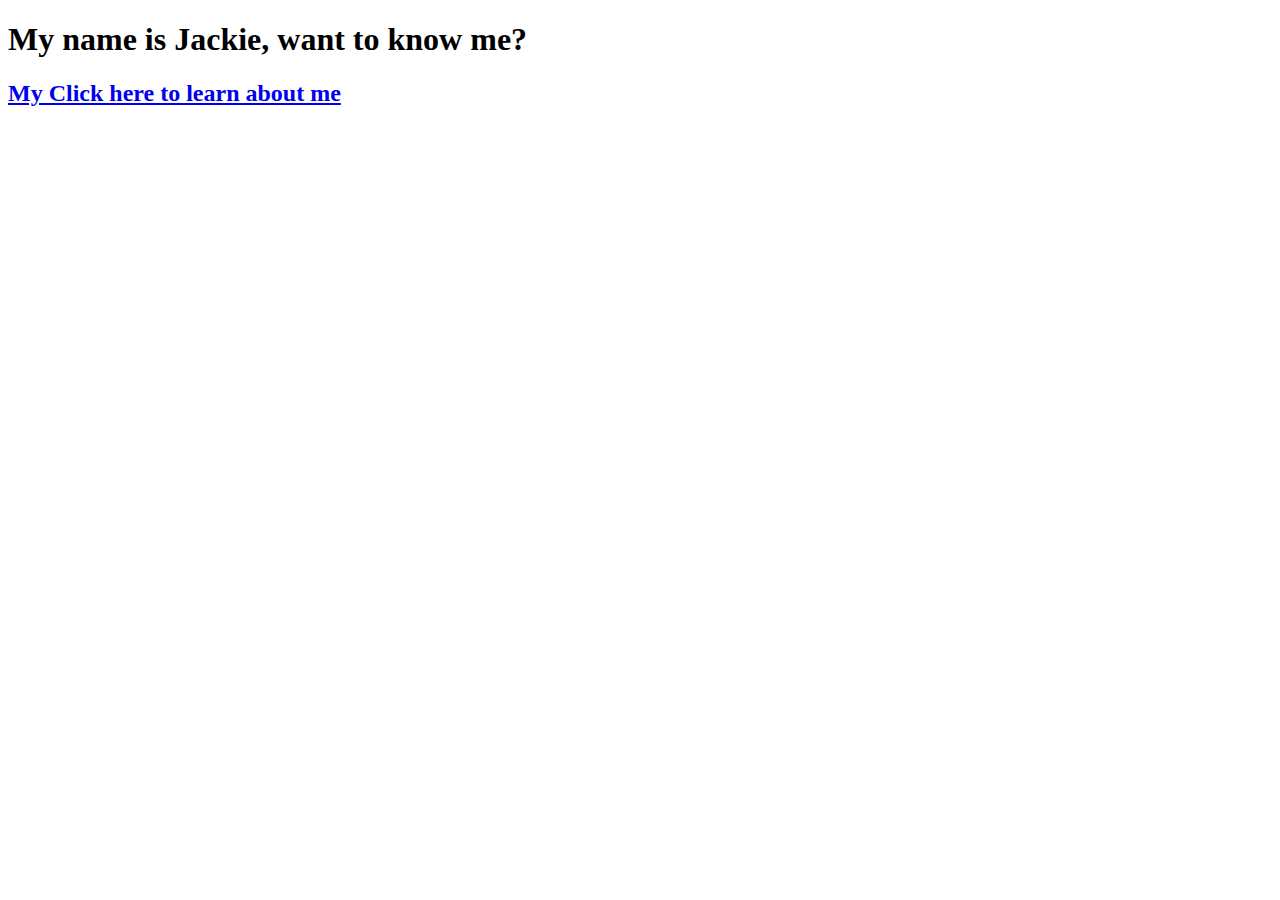
<file: index.html>
<!DOCTYPE html>
<html>
<head>
<title>Welcome to my Personal Website!</title>
</head>
<body>

<h1>My name is Jackie, want to know me?</h1>
<a href = "./about.html"><h2>My Click here to learn about me</h2></a>

</body>
</html>
</file>
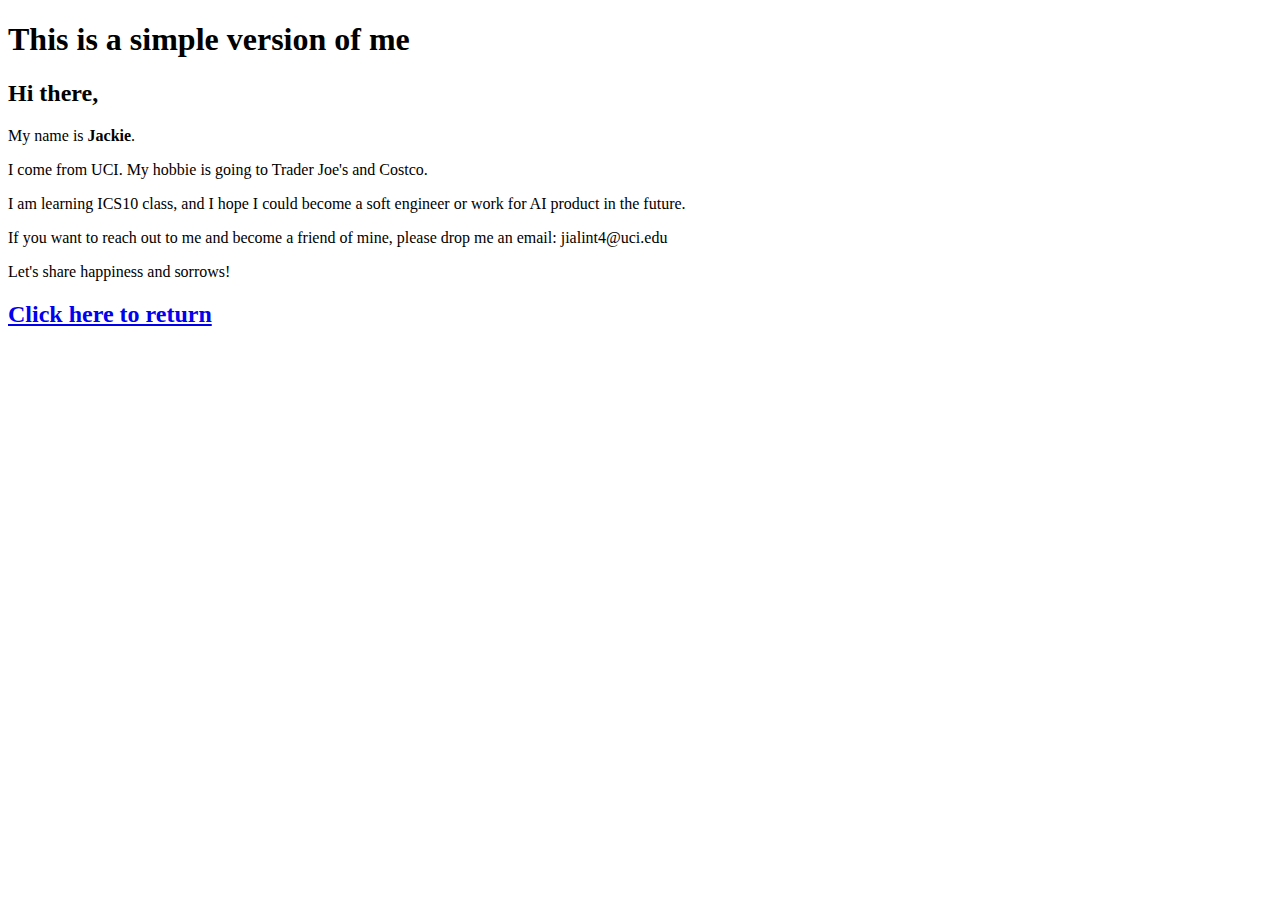
<file: about.html>
<!DOCTYPE html>
<html>
<head>
<title>Welcome to my Personal Website!</title>
</head>
<body>

<h1>This is a simple version of me</h1>
<h2>Hi there,</h2>
<p>My name is <b>Jackie</b>.</p>
<p>I come from UCI. My hobbie is going to Trader Joe's and Costco. </p>
<p>I am learning ICS10 class, and I hope I could become a soft engineer or work for AI product in the future. </p>
<p>If you want to reach out to me and become a friend of mine, please drop me an email: jialint4@uci.edu</p>
<p>Let's share happiness and sorrows!</p>
<a href = "./index"><h2>Click here to return</h2></a>

</body>
</html>
</file>
